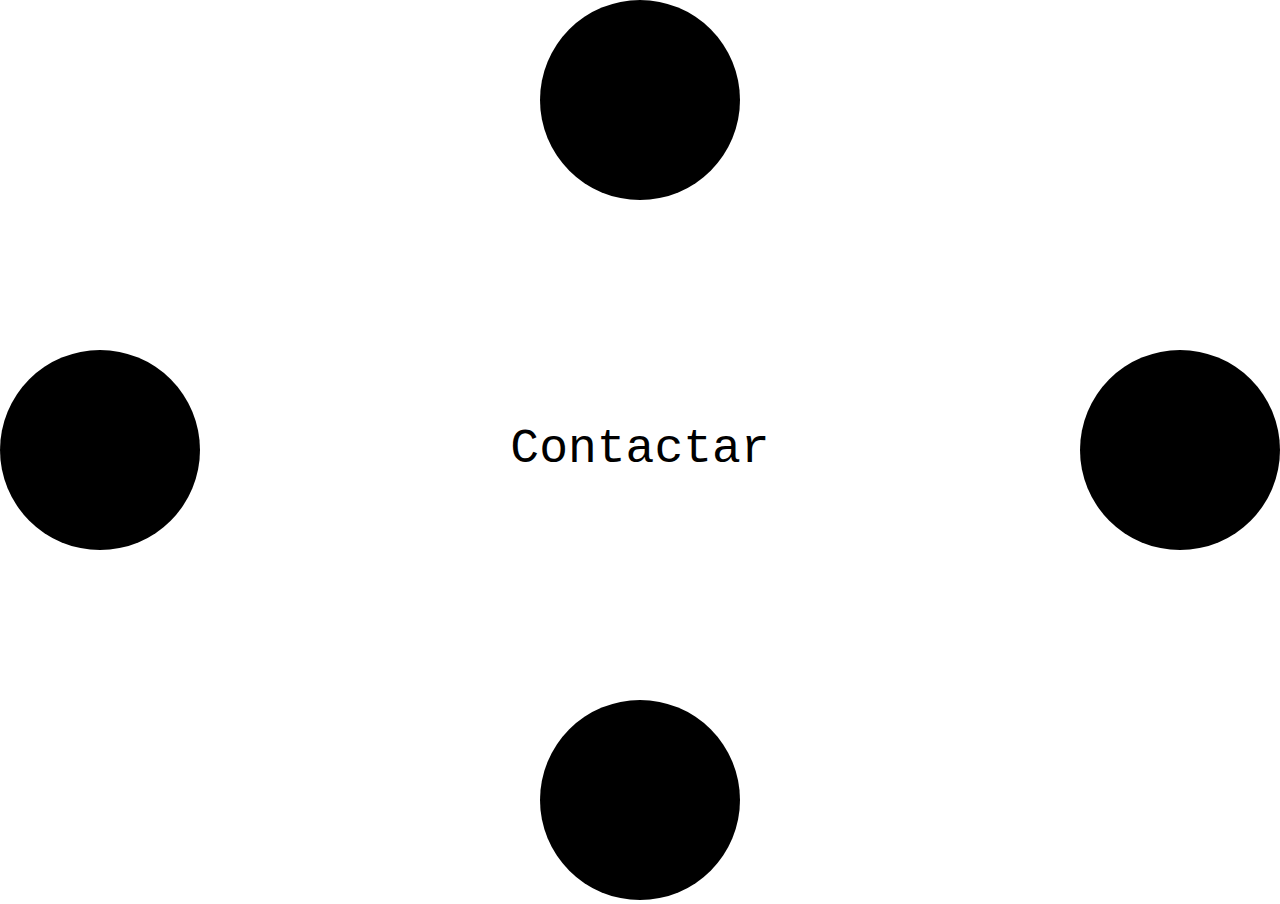
<file: index.html>
<!DOCTYPE html>
<html lang="es">
<head>
    <meta charset="utf-8" />
    <!-- SEO = Básico -->
    <title></title>
    <meta name="description" content="" />
    <meta name="viewport" content="width=device-width, initial-scale=1" />

    <!-- SEO = Redes Sociales -->
    <meta property="og:title" content="" />
    <meta property="og:type" content="" />
    <meta property="og:url" content="" />
    <meta property="og:image" content="" />

    <!-- App Web, inidicar al navegador que elementos mostrar en un JSON -->
    <link rel="manifest" href="site.webmanifest" />
    <!-- icono de acceso para IOS -->
    <link rel="apple-touch-icon" href="icon.png" />
    <!-- Recordar que favicon.ico tiene que estar en el directorio inicial -->

    <!-- links de estilos -->
    <link rel="stylesheet" href="css/normalize.css" />
    <link rel="stylesheet" href="css/customNormalize.css">
    <link rel="stylesheet" href="css/style.css" />
    <link rel="stylesheet" href="css/index.css" />
    <!-- Se cambia el tema de algunos navegadores -->
    <meta name="theme-color" content="#fafafa" />
</head>
<body>


    <main>
        <ul class="contenedor">
            <li class="contenedor__redondo1 contenedor__redondo">
                <a href="http://www.facebook.com" target="_blank">
                    <div class="redondo__redondo">
        
                    </div>
                </a>
            </li>
            <li class="contenedor__redondo2 contenedor__redondo">
                <a href="http://www.twitter.com" target="_blank">
                    <div class="redondo__redondo">
                
                    </div>
                </a>

            </li>
            <li class="contenedor__redondo3 contenedor__redondo">
                <a href="http://www.google.com" target="_blank">
                    <div class="redondo__redondo">
                
                    </div>
                </a>

            </li>
            <li class="contenedor__redondo4 contenedor__redondo">
                <a href="http://www.pinterest.com" target="_blank">
                    <div class="redondo__redondo">
                
                    </div>
                </a>
            </li>
            <li class="contenedor__contactar">
                <a href="contactar.html" class="texto">Contactar</a>
            </li>

        </ul>
    </main>



</body>
</html>
</file>
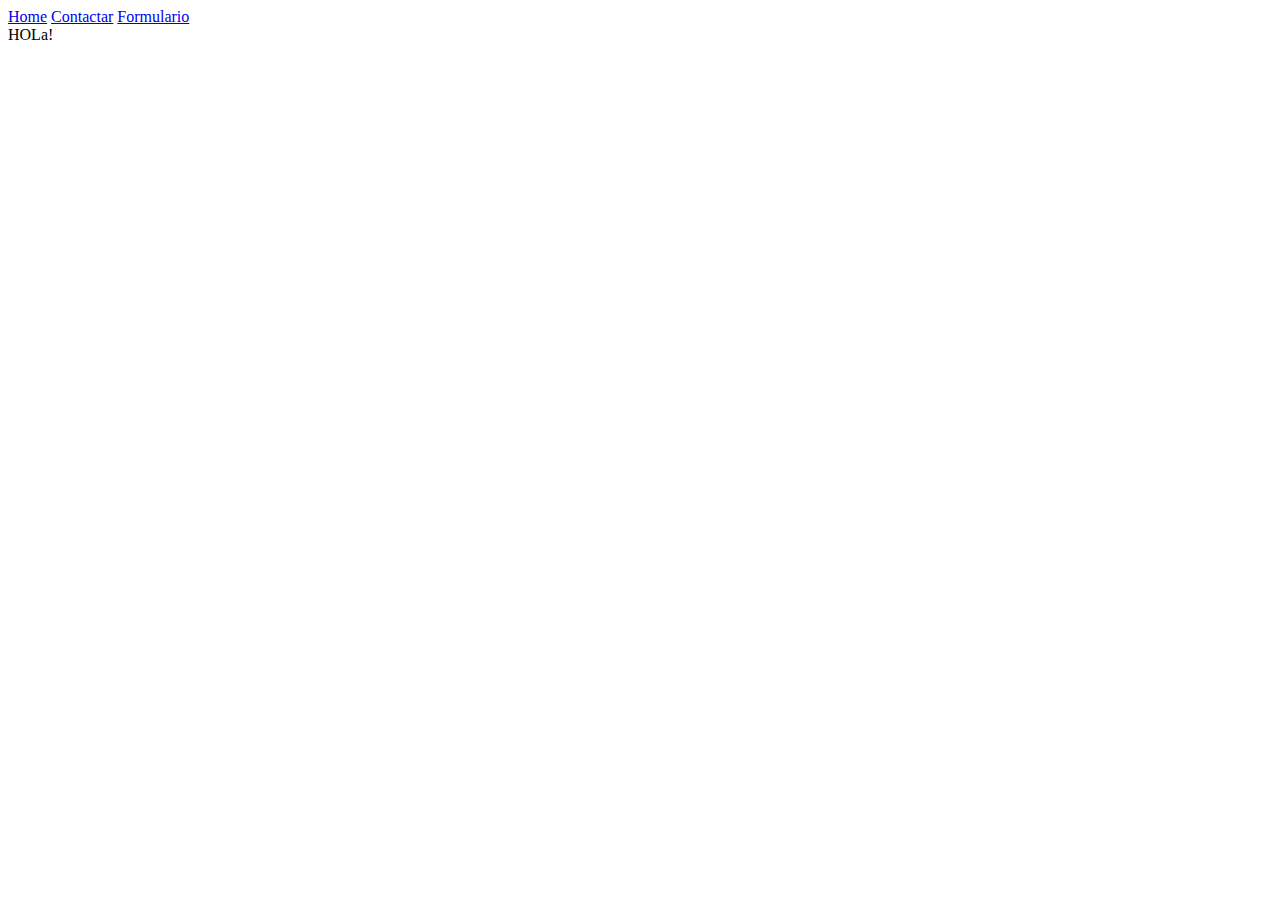
<file: formulario.html>
<!DOCTYPE html>
<html lang="en">
<head>
    <meta charset="UTF-8">
    <meta name="viewport" content="width=device-width, initial-scale=1.0">
    <title>Document</title>
</head>
<body>
    <header>
        <nav class="header__navegacion">
            <a href="index.html" class="navegacion__link">Home</a>
            <a href="contactar.html" class="navegacion__link">Contactar</a>
            <a href="formulario.html" class="navegacion__link">Formulario</a>
        </nav>
    </header>


    HOLa!
</body>
</html>
</file>
<file: css/style.css>
/* *********************************** */
/* *** ESTILOS GENERALES *** */
/* *********************************** */

/* Tipografía */
@font-face {
    font-family: "";
    src: url("") format("woff2"),
         url("") format("woff");
}

/* ******************************** */

/* Colores */

/* ******************************** */


body
{
    font-family: 'IBM Plex Mono', monospace;

}
</file>
<file: css/index.css>
/* *********************************** */
/* *** Estilos SOLO para index.html *** */
/* *********************************** */

body
{
    width: 100vw;
    height: 100vh;
    
}

.contenedor
{
    display: grid;
    grid-template-columns: repeat(3, 1fr);
    grid-template-rows: repeat(3, 1fr);

    grid-template-areas:
    ". a ."
    "i c d"
    ". b ."
    
    ;

    width: 100%;
    height: 100vh;

    justify-items: center;
    align-items: center;

}

.contenedor__contactar
{
    grid-area: c;
    font-size: 3rem;
    


}


.contenedor__redondo
{
    border-radius: 50%;
    width: 200px;
    height: 200px;
}


.redondo__redondo
{
    border-radius: 50%;
    width: 200px;
    height: 200px;
}

.contenedor__redondo1
{
    grid-area: a;
    background-color: black;
    align-self: flex-start;

}

.contenedor__redondo2
{
    grid-area: i;
    background-color: black;
    justify-self: flex-start;
    
}


.contenedor__redondo3
{
    grid-area: d;
    background-color: black;
    justify-self: flex-end;
    
}

.contenedor__redondo4
{
    grid-area: b;
    background-color: black;
    align-self: flex-end;
}


.contenedor__redondo1:hover
{
    background-color: blue;
}



.contenedor__redondo2:hover
{
    background-color: rgb(172, 12, 12);
}


.contenedor__redondo3:hover
{
    background-color: rgb(29, 114, 25);
}

.contenedor__redondo4:hover
{
    background-color: rgb(225, 212, 38);
}
</file>
<file: css/customNormalize.css>
/* reset general de los margin y paddins */
* {
    margin: 0;
    padding: 0;
    border: 0;
    background-repeat: no-repeat;
    box-sizing: inherit;
}

figure, h1, h2, h3, h4, h5, h6
{
    margin: 0;
    padding: 0;
}

html {
    -ms-text-size-adjust: 100%;
    -webkit-text-size-adjust: 100%;
    box-sizing: border-box;
    scroll-behavior: auto;
}


body 
{
    -moz-osx-font-smoothing: grayscale;
    -webkit-font-smoothing: antialiased;
}


h1,
h2,
h3,
h4,
h5
{
    font-size: 1rem;
    font-weight: normal;
}


a 
{
    text-decoration: none;
    color: inherit;
    display: inline-block;
    background-color: transparent;
}

/* dejado como lista autentica */
ol
{

}

/* utlizar para repartir estructura */
ul 
{
    list-style: none;
}


button,
input,
optgroup,
select,
textarea {
    -webkit-appearance: none;
    -moz-appearance: none;
    appearance: none;
    overflow: visible;
    border: 0;
    outline: 0;
    font: inherit;
    -webkit-font-smoothing: inherit;
    letter-spacing: inherit;
    color: inherit;
    background: none;
    vertical-align: top;
}


option
{
    background-color: inherit;
}


a:active,
button:active 
{
    color: inherit;
}




textarea 
{
    resize: none;
}


input[type="button"],
button 
{
    cursor: pointer;
}


button[disabled],
html input[disabled] 
{
    cursor: default;
}
</file>
